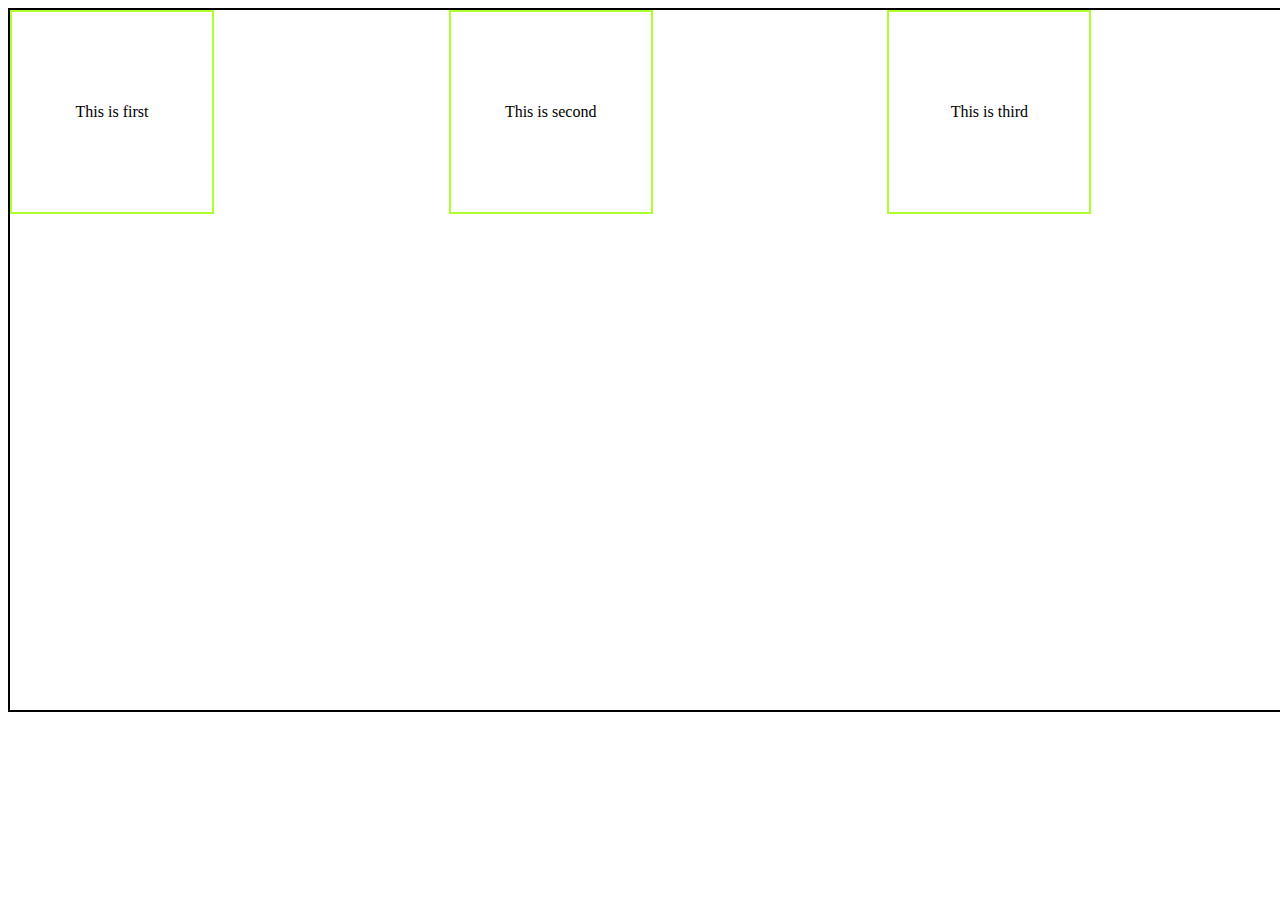
<file: Animation-Box-1/index.html>
<!DOCTYPE html>
<html lang="en">

<head>
    <meta charset="UTF-8">
    <meta name="viewport" content="width=, initial-scale=1.0">

    <title>Animation Practise</title>
    <style>
     .container{
         border: 2px solid black;
         display: flex;
         height: 700px;
         width: 1520px;
         justify-content: space-between;
         animation: container 30s ease-in-out 1s 2 forwards;

        
     }
     @keyframes container{ 
        0%{
           
        }
        20%{
         border-bottom-left-radius: 800px;
         border-bottom-right-radius: 800px;
         background-color: burlywood;
        }
        40%{
            border-bottom-left-radius: 0px;
         border-bottom-right-radius: 0px;
        }
        60%{
           background-color: chartreuse;
        }
        80%{
            border-top-left-radius: 800px;
         border-top-right-radius:800px;
        }
        100%{
            border-top-left-radius: 0px;
         border-top-right-radius: 0px;
         background-color: darkgray;
        }
     }
     .box{
         border: 2px solid greenyellow;
         width: 200px;
         height: 200px;
         display: flex;
         justify-content: center;
         align-items: center;
     }
     #box1{
         position: relative;
         animation: box1 10s ease-in-out 1s 6 forwards;
         /* transition: all 100s ease-in-out 0s;no need of using transition because all the properties are in the animation variable */
     }
   
      @keyframes box1{
          0%{
             top: 0px;
             left: 0px;
         }
         25%{
             top: 498px;
             left: 0px;
             background-color: black;
             color: white;
            box-shadow: 4px 4px 4px black;
         }
         50%{
             top: 498px;
              left: 675px;
              transform: rotate(45deg);
              border-radius: 24px;
         }
         75%{
             top: 0px;
             left: 675px;
          }
         100%{
             top: 0px;
             left: 0px;
         } 
     } 

     #box2{
         position: relative;
         animation: box2 12s ease-in-out 1s 5 forwards;
        ;
     }

     @keyframes box2{
         0%{
             top: 0px;
             right: 0px;
         }
         25%{
             top: 0px;
             right: 440px;
             transform:rotate(45deg);
             border-radius: 242px;
             transform: translatex(45px);
             box-shadow: 4px 4px 4px brown;
         }
         50%{
             top: 498px;
             right: 440px;
             background-color: brown;
             color: coral;
         }
         75%{
             top: 498px;
             right: 0px;
             transform: scalex(2);
         }
         100%{
             top: 0px;
             right: 0px;
         }
     }
    #box3{
         position: relative;
         animation: box3 10s ease-in-out 1s 6 forwards;
         
      } 
     @keyframes box3{
         0%{
             top: 0px;
             left: 0px;
         }
         25%{
             top: 498px;
             left: 0px;
            transform: rotatey(60deg);
            background-color: cyan;
            border-radius: 400px;
            box-shadow: -6px -6px 4px cyan;
         }
         50%{
             top: 498px;
             left: 440px;
             transform: rotatex(60deg);
             background-color: yellow;
             color: blueviolet;
             box-shadow: 6px 6px 4px yellow;
         }
         75%{
             top: 0px;
             left: 440px;
         }
         100%{
             top: 0px;
             left: 0px;
         }
     }
     #box4{
         position: relative; 
         animation: box4 6s ease-in-out 1s 10 forwards;
        
      } 
     @keyframes box4{
         0%{
             top: 0px;
             right: 0px;
         }
         25%{
             top: 0px;
             right: 643px;
             transform:skewX(360deg) ;
         }
         50%{
             top: 498px;
             right: 643px;
             background-color: cornsilk;
             transform: skewY(45deg);
             box-shadow: 8px 8px 4px cornsilk;
         }
         75%{
             top: 498px;
             right: 0px;
             background-color: darkmagenta;
            box-shadow: 8px -8px 4px darkviolet;
             transform: translatex(-400px);
         }
         100%{
             top: 0px;
             right: 0px;
         }
     }  
    </style>
</head>

<body>
    <div class="container">
        <div class="box" id="box1">This is first</div>
        <div class="box" id="box2">This is second</div>
        <div class="box" id="box3">This is third</div>
        <div class="box" id="box4">This is fourth</div>


    </div>
</body>

</html>
</file>
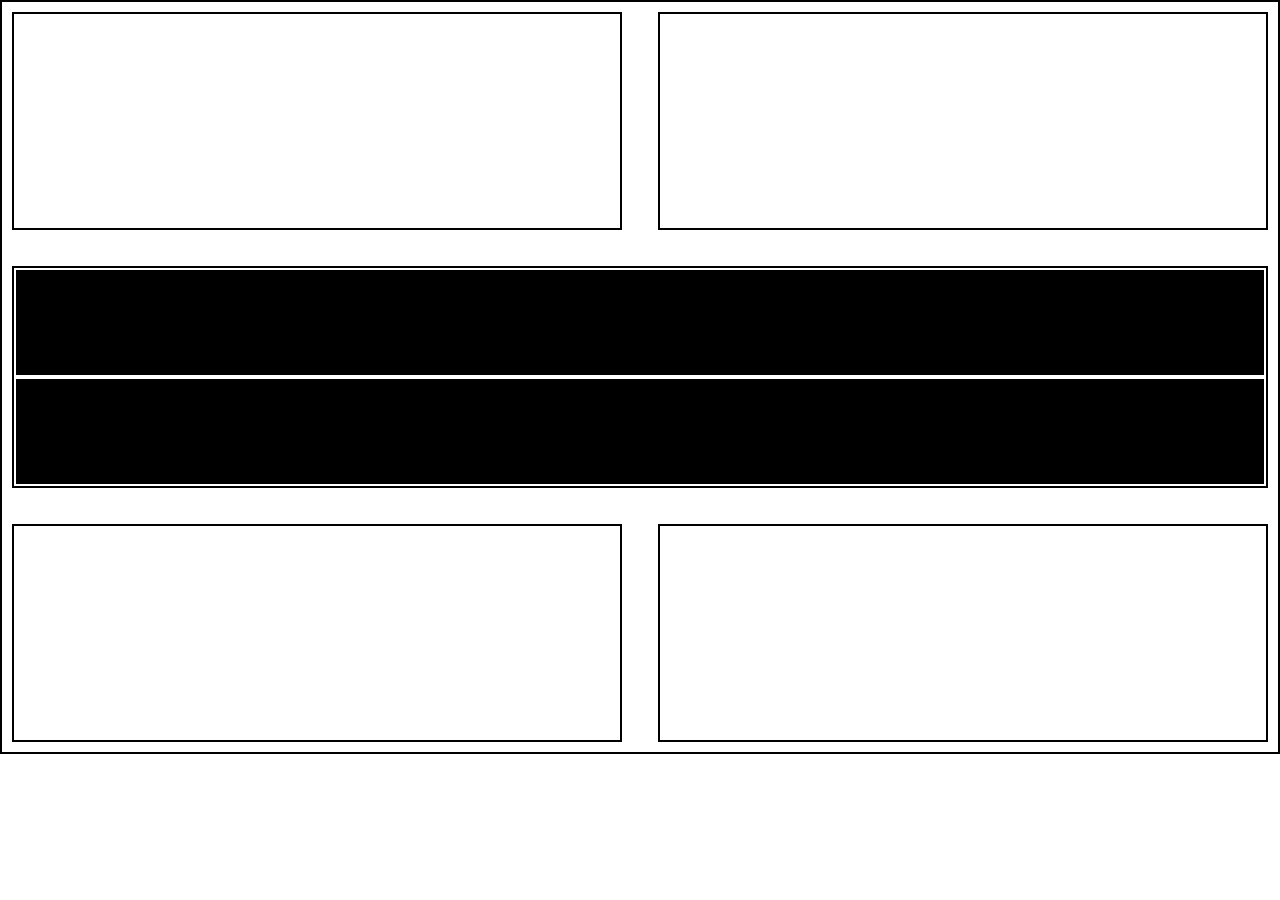
<file: Animation-Box-2/index.html>
<!DOCTYPE html>
<html lang="en">

<head>
    <meta charset="UTF-8">
    <meta http-equiv="X-UA-Compatible" content="IE=edge">
    <meta name="viewport" content="width=device-width, initial-scale=1.0">
    <title>Practise Responsive</title>
    <link rel="stylesheet" href="style.css">
</head>

<body>
    <div class="container" id="div1">
        <div class="box" id="box1">
            <div class="box1" id="box6"></div>
            <div class="box1" id="box7"></div>
        </div>
        <div class="box" id="box2">
            <div class="box2" id="box8"></div>
            <div class="box2" id="box9"></div>
        </div>
        <div class="box" id="box3">
            <div class="box3" id="box10"></div>
            <div class="box3" id="box11"></div>
        </div>
        <div class="box" id="box4">
            <div class="box4" id="box12"></div>
            <div class="box4" id="box13"></div>
        </div>
        <div class="box" id="box5">
            <div class="box5" id="box14"></div>
            <div class="box5" id="box15"></div>
        </div>
    </div>
</body>

</html>
</file>
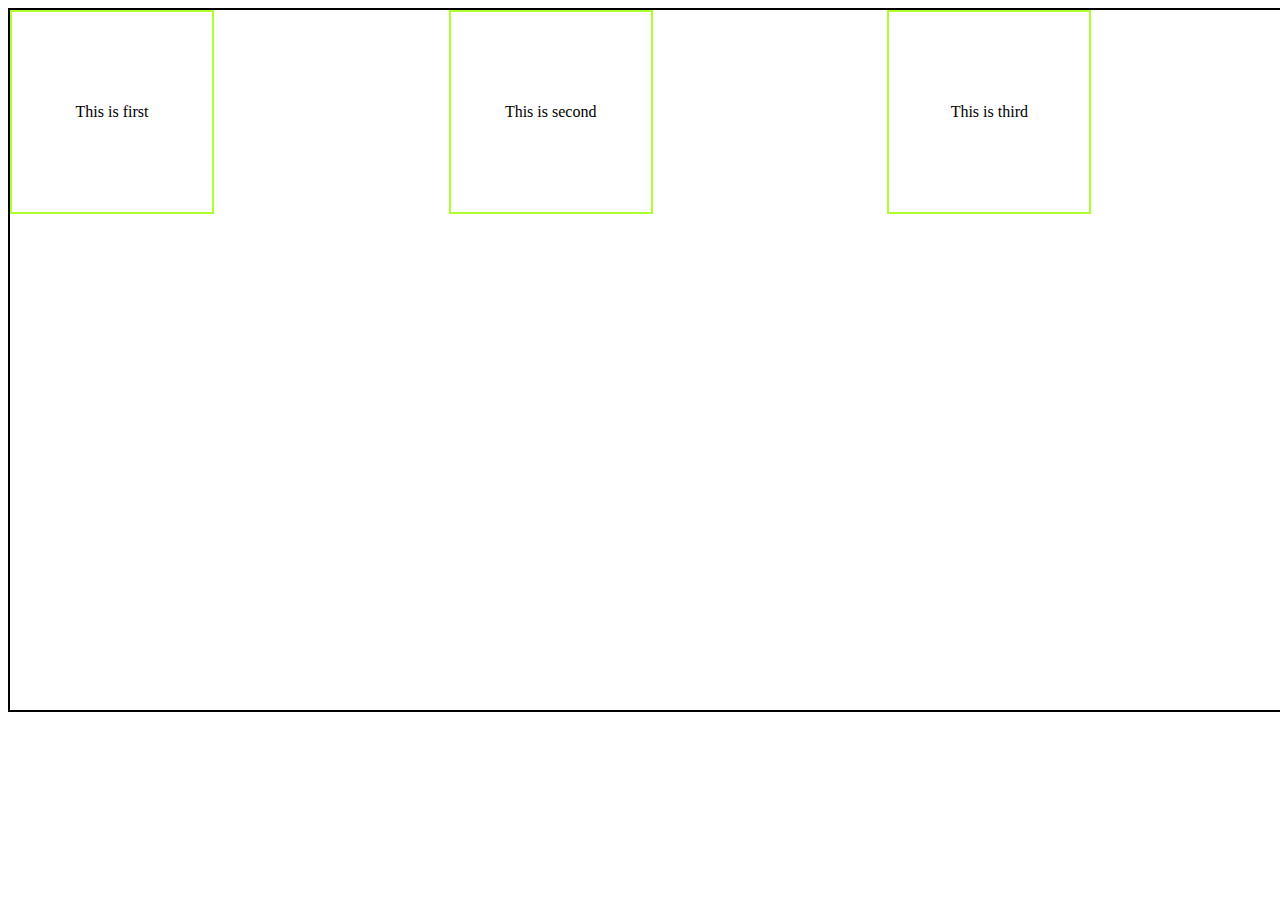
<file: Animation-Box-1/01_AnimationPractise.html>
<!DOCTYPE html>
<html lang="en">

<head>
    <meta charset="UTF-8">
    <meta name="viewport" content="width=, initial-scale=1.0">

    <title>Animation Practise</title>
    <style>
     .container{
         border: 2px solid black;
         display: flex;
         height: 700px;
         width: 1520px;
         justify-content: space-between;
         animation: container 30s ease-in-out 1s 2 forwards;

        
     }
     @keyframes container{ 
        0%{
           
        }
        20%{
         border-bottom-left-radius: 800px;
         border-bottom-right-radius: 800px;
         background-color: burlywood;
        }
        40%{
            border-bottom-left-radius: 0px;
         border-bottom-right-radius: 0px;
        }
        60%{
           background-color: chartreuse;
        }
        80%{
            border-top-left-radius: 800px;
         border-top-right-radius:800px;
        }
        100%{
            border-top-left-radius: 0px;
         border-top-right-radius: 0px;
         background-color: darkgray;
        }
     }
     .box{
         border: 2px solid greenyellow;
         width: 200px;
         height: 200px;
         display: flex;
         justify-content: center;
         align-items: center;
     }
     #box1{
         position: relative;
         animation: box1 10s ease-in-out 1s 6 forwards;
         /* transition: all 100s ease-in-out 0s;no need of using transition because all the properties are in the animation variable */
     }
   
      @keyframes box1{
          0%{
             top: 0px;
             left: 0px;
         }
         25%{
             top: 498px;
             left: 0px;
             background-color: black;
             color: white;
            box-shadow: 4px 4px 4px black;
         }
         50%{
             top: 498px;
              left: 675px;
              transform: rotate(45deg);
              border-radius: 24px;
         }
         75%{
             top: 0px;
             left: 675px;
          }
         100%{
             top: 0px;
             left: 0px;
         } 
     } 

     #box2{
         position: relative;
         animation: box2 12s ease-in-out 1s 5 forwards;
        ;
     }

     @keyframes box2{
         0%{
             top: 0px;
             right: 0px;
         }
         25%{
             top: 0px;
             right: 440px;
             transform:rotate(45deg);
             border-radius: 242px;
             transform: translatex(45px);
             box-shadow: 4px 4px 4px brown;
         }
         50%{
             top: 498px;
             right: 440px;
             background-color: brown;
             color: coral;
         }
         75%{
             top: 498px;
             right: 0px;
             transform: scalex(2);
         }
         100%{
             top: 0px;
             right: 0px;
         }
     }
    #box3{
         position: relative;
         animation: box3 10s ease-in-out 1s 6 forwards;
         
      } 
     @keyframes box3{
         0%{
             top: 0px;
             left: 0px;
         }
         25%{
             top: 498px;
             left: 0px;
            transform: rotatey(60deg);
            background-color: cyan;
            border-radius: 400px;
            box-shadow: -6px -6px 4px cyan;
         }
         50%{
             top: 498px;
             left: 440px;
             transform: rotatex(60deg);
             background-color: yellow;
             color: blueviolet;
             box-shadow: 6px 6px 4px yellow;
         }
         75%{
             top: 0px;
             left: 440px;
         }
         100%{
             top: 0px;
             left: 0px;
         }
     }
     #box4{
         position: relative; 
         animation: box4 6s ease-in-out 1s 10 forwards;
        
      } 
     @keyframes box4{
         0%{
             top: 0px;
             right: 0px;
         }
         25%{
             top: 0px;
             right: 643px;
             transform:skewX(360deg) ;
         }
         50%{
             top: 498px;
             right: 643px;
             background-color: cornsilk;
             transform: skewY(45deg);
             box-shadow: 8px 8px 4px cornsilk;
         }
         75%{
             top: 498px;
             right: 0px;
             background-color: darkmagenta;
            box-shadow: 8px -8px 4px darkviolet;
             transform: translatex(-400px);
         }
         100%{
             top: 0px;
             right: 0px;
         }
     }  
    </style>
</head>

<body>
    <div class="container">
        <div class="box" id="box1">This is first</div>
        <div class="box" id="box2">This is second</div>
        <div class="box" id="box3">This is third</div>
        <div class="box" id="box4">This is fourth</div>


    </div>
</body>

</html>
</file>
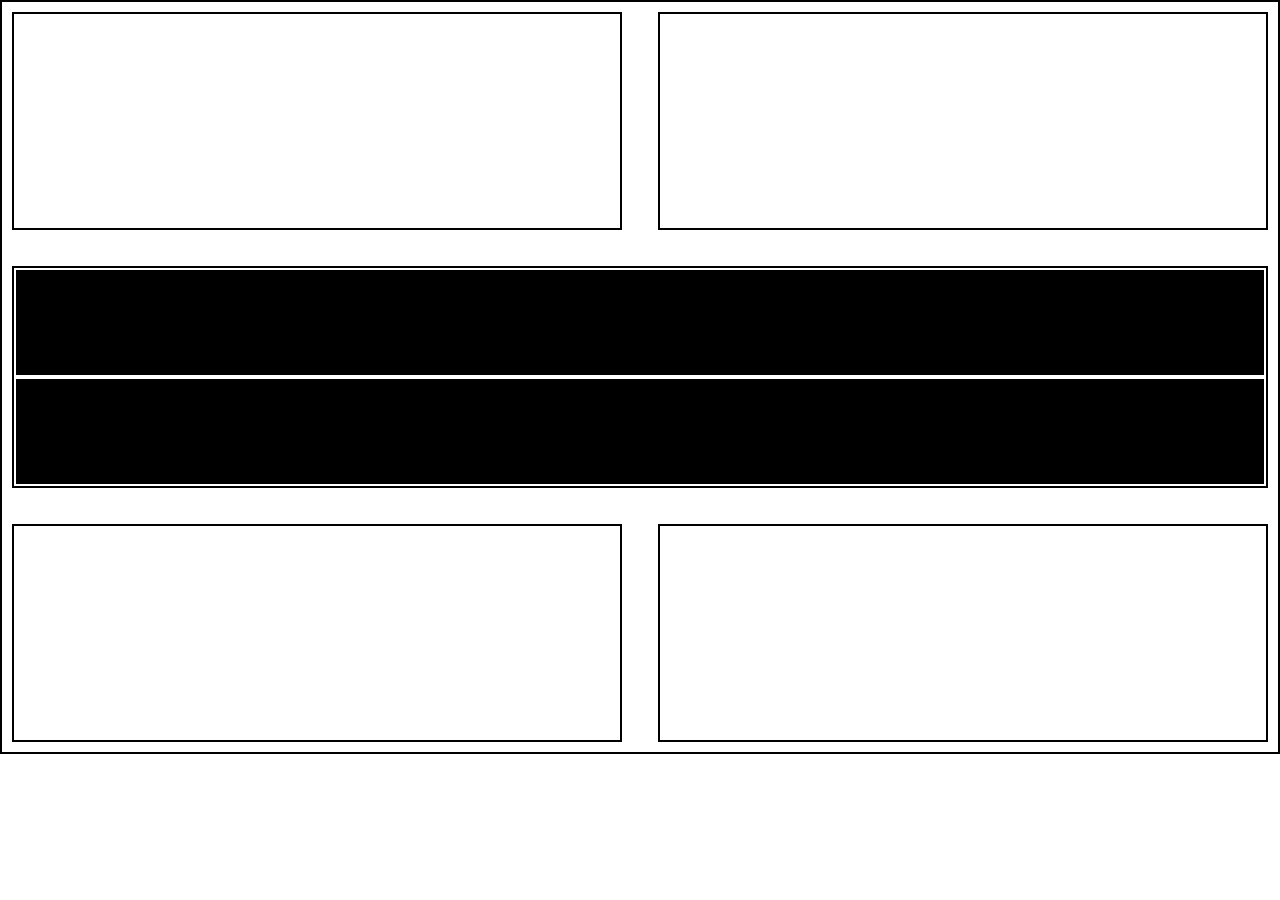
<file: Animation-Box-2/04_PractiseResponsive.html>
<!DOCTYPE html>
<html lang="en">

<head>
    <meta charset="UTF-8">
    <meta http-equiv="X-UA-Compatible" content="IE=edge">
    <meta name="viewport" content="width=device-width, initial-scale=1.0">
    <title>Practise Responsive</title>
    <link rel="stylesheet" href="04_PractiseResponsive.css">
</head>

<body>
    <div class="container" id="div1">
        <div class="box" id="box1">
            <div class="box1" id="box6"></div>
            <div class="box1" id="box7"></div>
        </div>
        <div class="box" id="box2">
            <div class="box2" id="box8"></div>
            <div class="box2" id="box9"></div>
        </div>
        <div class="box" id="box3">
            <div class="box3" id="box10"></div>
            <div class="box3" id="box11"></div>
        </div>
        <div class="box" id="box4">
            <div class="box4" id="box12"></div>
            <div class="box4" id="box13"></div>
        </div>
        <div class="box" id="box5">
            <div class="box5" id="box14"></div>
            <div class="box5" id="box15"></div>
        </div>
    </div>
</body>

</html>
</file>
<file: Animation-Box-2/style.css>
*{
    margin: 0;
    padding: 0;
}
#div1{
    display: grid;
    border: 2px solid black;
    height: 750px;
    grid-gap: 1rem;
    grid-template-areas: 
    'box1 box2'
    'box3 box3'
    'box4 box5';
}
.box{
    display: grid;
    border: 2px solid black;
    /* text-align: center;
    text-decoration: underline; */
    /* justify-content: center;
    align-items: center; */
    margin: 10px;
}
#box1{
    grid-area: box1;
    grid-template-areas: 
    'box6 box7';
    grid-gap: .2em;
    padding: 2px;
}
#box2{
    grid-area: box2;
    grid-template-areas: 'box8 box9';
    grid-gap: .2em;
    padding: 2px;
}
#box3{
    grid-area: box3;
    grid-template-areas: 
    'box10'
    'box11';
    grid-gap: .2em;
    padding: 2px;
}
#box4{
    grid-area: box4;
    grid-template-areas: 
    'box12 box13';
    grid-gap: .2em;
    padding: 2px;
}
#box5{
    grid-area: box5;
    grid-template-areas: 
    'box14 box15';
    grid-gap: .2em;
    padding: 2px;
}
@media only screen and (max-width:300px){
#div1{
    grid-template-areas: 
    'box1 box1'
     'box2 box2'
     'box3 box3'
     'box4 box4'
     'box5 box5';
} 
#box1{
    grid-template-areas: 
    'box6'
    'box7';
} 
#box5{
    grid-template-areas:
    'box14'
    'box15';
}  
}
#box6{
    grid-area: box6;
    position: relative;
    animation: box6 100ms  ease-in-out infinite forwards ;
    /* transition: all 10s ease-in-out 2s; */
}
@keyframes box6 {
    0%{
        background-color: black;
        /* left: 0px; */
    }
    50%{
        background-color: rebeccapurple;
        /* border-radius: 40px; */
         /* left: 774px; */
    }
   100%{
        background-color: yellow;
        /* left: 0px; */
    }
    
}
#box7{
    position: relative;
    grid-area: box7;
    animation: box7 5s ease-out infinite forwards;
    /* transition: background-color 5ms; */
}
@keyframes box7 {
    0%{
        background-color: blue;
        left: 0px;
    }
    50%{
        background-color: purple;
        border-radius: 200px;
         left: 408px;
    }
   100%{
        background-color: yellow;
        left: 0px;
    }
}
#box8{
    position: relative;
    grid-area: box8;
    animation: box8 5s ease-out infinite forwards;
}
@keyframes box8 {
    0%{
        background-color: rgb(214, 214, 160);
        right: 0px;
    }
    50%{
        background-color: purple;
        border-radius: 200px;
         right: 408px;
    }
   100%{
        background-color: black;
        right: 0px;
    }
}
#box9{
    position: relative;
    grid-area: box9;
    animation: box9 100ms ease-in-out infinite forwards;
    transition: transform 2s ease-in-out 1s;
}
#box9:hover{
    transform: rotate(45deg);
}
@keyframes box9 {
    0%{
        background-color: yellow;
        /* right: 0px; */
    }
    50%{
        background-color: rebeccapurple;
        /* border-radius: 20px; */
         /* right: 774px; */
    }
   100%{
        background-color: black;
        /* right: 0px; */
    }
}
#box10{
    background-color: black;
    position: relative;
    grid-area: box10;
    animation: box10 5s ease infinite forwards;
}
@keyframes box10 {
    0%{
        /* background-color: wheat; */
        bottom: 0px;
    }
    50%{
        /* background-color: rgb(56, 68, 13); */
        /* border-radius: 20px; */
         bottom: 268px;
    }
   100%{
        /* background-color: rgb(231, 140, 80); */
        bottom: 0px;
    }
}
#box11{
    background-color: black;
    position: relative;
    grid-area: box11;
    animation: box11 5s ease infinite forwards;
}
@keyframes box11 {
    0%{
        /* background-color: black; */
        top: 0px;
    }
    50%{
        /* background-color: rebeccapurple; */
        /* border-radius: 20px; */
         top: 268px;
    }
   100%{
        /* background-color: yellow; */
        top: 0px;
    }
}
#box12{
    position: relative;
    grid-area: box12;
    animation: box12 5s ease-in infinite forwards;
}
@keyframes box12 {
    0%{
        background-color: rgb(206, 66, 66);
        left: 0px;
    }
    50%{
        background-color: rgb(29, 179, 206);
        /* border-radius: 20px; */
         left: 774px;
    }
   100%{
        background-color: rgb(159, 151, 233);
        left: 0px;
    }
}
#box13{
    grid-area: box13;
    animation: box13 100ms ease-in-out infinite forwards;
}
@keyframes box13 {
    0%{
        background-color: rgb(93, 117, 36);
        /* left: 0px; */
    }
    50%{
        background-color: rgb(233, 236, 184);
        /* border-radius: 20px; */
         /* left: 200px; */
    }
   100%{
        background-color: rgb(195, 85, 209);
        /* left: 0px; */
    }
}
#box14{
    grid-area: box14;
    animation: box14 100ms ease-in-out infinite forwards;
}
@keyframes box14 {
    0%{
        background-color: rgb(233, 173, 173);

    }
    50%{
        background-color: rgb(63, 15, 25);

    }
   100%{
        background-color: rgba(187, 113, 43, 0.616);

    }
}
#box15{
    position: relative;
    grid-area: box15;
    animation: box15 5s ease-in infinite forwards;
}
@keyframes box15 {
    0%{
        background-color: rgb(24, 158, 192);
        right: 0px;
    }
    50%{
        background-color: rgb(78, 5, 56);
         right: 774px;
    }
   100%{
        background-color: rgba(117, 111, 110, 0.603);
        right: 0px;
    } 
}
@media only screen and (min-width:350px) and (max-width:400px){
  
    @keyframes box7 {
        0%{
            background-color: blue;
            left: 0px;
        }
        50%{
            background-color: purple;
            border-radius: 200px;
             left: 123px;
        }
       100%{
            background-color: yellow;
            left: 0px;
        }
    }
    @keyframes box8 {
        0%{
            background-color: rgb(214, 214, 160);
            right: 0px;
        }
        50%{
            background-color: purple;
            border-radius: 200px;
             right: 123px;
        }
       100%{
            background-color: black;
            right: 0px;
        }
    }
    @keyframes box12 {
        0%{
            background-color: rgb(206, 66, 66);
            left: 0px;
        }
        50%{
            background-color: rgb(29, 179, 206);
             left: 200px;
        }
       100%{
            background-color: rgb(159, 151, 233);
            left: 0px;
        }
    }
    @keyframes box15 {
        0%{
            background-color: rgb(24, 158, 192);
            right: 0px;
        }
        50%{
            background-color: rgb(78, 5, 56);
            right: 200px;
        }
       100%{
            background-color: rgba(117, 111, 110, 0.603);
            right: 0px;
        } 
    }
}
</file>
<file: Animation-Box-2/04_PractiseResponsive.css>
*{
    margin: 0;
    padding: 0;
}
#div1{
    display: grid;
    border: 2px solid black;
    height: 750px;
    grid-gap: 1rem;
    grid-template-areas: 
    'box1 box2'
    'box3 box3'
    'box4 box5';
}
.box{
    display: grid;
    border: 2px solid black;
    /* text-align: center;
    text-decoration: underline; */
    /* justify-content: center;
    align-items: center; */
    margin: 10px;
}
#box1{
    grid-area: box1;
    grid-template-areas: 
    'box6 box7';
    grid-gap: .2em;
    padding: 2px;
}
#box2{
    grid-area: box2;
    grid-template-areas: 'box8 box9';
    grid-gap: .2em;
    padding: 2px;
}
#box3{
    grid-area: box3;
    grid-template-areas: 
    'box10'
    'box11';
    grid-gap: .2em;
    padding: 2px;
}
#box4{
    grid-area: box4;
    grid-template-areas: 
    'box12 box13';
    grid-gap: .2em;
    padding: 2px;
}
#box5{
    grid-area: box5;
    grid-template-areas: 
    'box14 box15';
    grid-gap: .2em;
    padding: 2px;
}
@media only screen and (max-width:300px){
#div1{
    grid-template-areas: 
    'box1 box1'
     'box2 box2'
     'box3 box3'
     'box4 box4'
     'box5 box5';
} 
#box1{
    grid-template-areas: 
    'box6'
    'box7';
} 
#box5{
    grid-template-areas:
    'box14'
    'box15';
}  
}
#box6{
    grid-area: box6;
    position: relative;
    animation: box6 100ms  ease-in-out infinite forwards ;
    /* transition: all 10s ease-in-out 2s; */
}
@keyframes box6 {
    0%{
        background-color: black;
        /* left: 0px; */
    }
    50%{
        background-color: rebeccapurple;
        /* border-radius: 40px; */
         /* left: 774px; */
    }
   100%{
        background-color: yellow;
        /* left: 0px; */
    }
    
}
#box7{
    position: relative;
    grid-area: box7;
    animation: box7 5s ease-out infinite forwards;
    /* transition: background-color 5ms; */
}
@keyframes box7 {
    0%{
        background-color: blue;
        left: 0px;
    }
    50%{
        background-color: purple;
        border-radius: 200px;
         left: 408px;
    }
   100%{
        background-color: yellow;
        left: 0px;
    }
}
#box8{
    position: relative;
    grid-area: box8;
    animation: box8 5s ease-out infinite forwards;
}
@keyframes box8 {
    0%{
        background-color: rgb(214, 214, 160);
        right: 0px;
    }
    50%{
        background-color: purple;
        border-radius: 200px;
         right: 408px;
    }
   100%{
        background-color: black;
        right: 0px;
    }
}
#box9{
    position: relative;
    grid-area: box9;
    animation: box9 100ms ease-in-out infinite forwards;
    transition: transform 2s ease-in-out 1s;
}
#box9:hover{
    transform: rotate(45deg);
}
@keyframes box9 {
    0%{
        background-color: yellow;
        /* right: 0px; */
    }
    50%{
        background-color: rebeccapurple;
        /* border-radius: 20px; */
         /* right: 774px; */
    }
   100%{
        background-color: black;
        /* right: 0px; */
    }
}
#box10{
    background-color: black;
    position: relative;
    grid-area: box10;
    animation: box10 5s ease infinite forwards;
}
@keyframes box10 {
    0%{
        /* background-color: wheat; */
        bottom: 0px;
    }
    50%{
        /* background-color: rgb(56, 68, 13); */
        /* border-radius: 20px; */
         bottom: 268px;
    }
   100%{
        /* background-color: rgb(231, 140, 80); */
        bottom: 0px;
    }
}
#box11{
    background-color: black;
    position: relative;
    grid-area: box11;
    animation: box11 5s ease infinite forwards;
}
@keyframes box11 {
    0%{
        /* background-color: black; */
        top: 0px;
    }
    50%{
        /* background-color: rebeccapurple; */
        /* border-radius: 20px; */
         top: 268px;
    }
   100%{
        /* background-color: yellow; */
        top: 0px;
    }
}
#box12{
    position: relative;
    grid-area: box12;
    animation: box12 5s ease-in infinite forwards;
}
@keyframes box12 {
    0%{
        background-color: rgb(206, 66, 66);
        left: 0px;
    }
    50%{
        background-color: rgb(29, 179, 206);
        /* border-radius: 20px; */
         left: 774px;
    }
   100%{
        background-color: rgb(159, 151, 233);
        left: 0px;
    }
}
#box13{
    grid-area: box13;
    animation: box13 100ms ease-in-out infinite forwards;
}
@keyframes box13 {
    0%{
        background-color: rgb(93, 117, 36);
        /* left: 0px; */
    }
    50%{
        background-color: rgb(233, 236, 184);
        /* border-radius: 20px; */
         /* left: 200px; */
    }
   100%{
        background-color: rgb(195, 85, 209);
        /* left: 0px; */
    }
}
#box14{
    grid-area: box14;
    animation: box14 100ms ease-in-out infinite forwards;
}
@keyframes box14 {
    0%{
        background-color: rgb(233, 173, 173);

    }
    50%{
        background-color: rgb(63, 15, 25);

    }
   100%{
        background-color: rgba(187, 113, 43, 0.616);

    }
}
#box15{
    position: relative;
    grid-area: box15;
    animation: box15 5s ease-in infinite forwards;
}
@keyframes box15 {
    0%{
        background-color: rgb(24, 158, 192);
        right: 0px;
    }
    50%{
        background-color: rgb(78, 5, 56);
         right: 774px;
    }
   100%{
        background-color: rgba(117, 111, 110, 0.603);
        right: 0px;
    } 
}
@media only screen and (min-width:350px) and (max-width:400px){
  
    @keyframes box7 {
        0%{
            background-color: blue;
            left: 0px;
        }
        50%{
            background-color: purple;
            border-radius: 200px;
             left: 123px;
        }
       100%{
            background-color: yellow;
            left: 0px;
        }
    }
    @keyframes box8 {
        0%{
            background-color: rgb(214, 214, 160);
            right: 0px;
        }
        50%{
            background-color: purple;
            border-radius: 200px;
             right: 123px;
        }
       100%{
            background-color: black;
            right: 0px;
        }
    }
    @keyframes box12 {
        0%{
            background-color: rgb(206, 66, 66);
            left: 0px;
        }
        50%{
            background-color: rgb(29, 179, 206);
             left: 200px;
        }
       100%{
            background-color: rgb(159, 151, 233);
            left: 0px;
        }
    }
    @keyframes box15 {
        0%{
            background-color: rgb(24, 158, 192);
            right: 0px;
        }
        50%{
            background-color: rgb(78, 5, 56);
            right: 200px;
        }
       100%{
            background-color: rgba(117, 111, 110, 0.603);
            right: 0px;
        } 
    }
}
</file>
